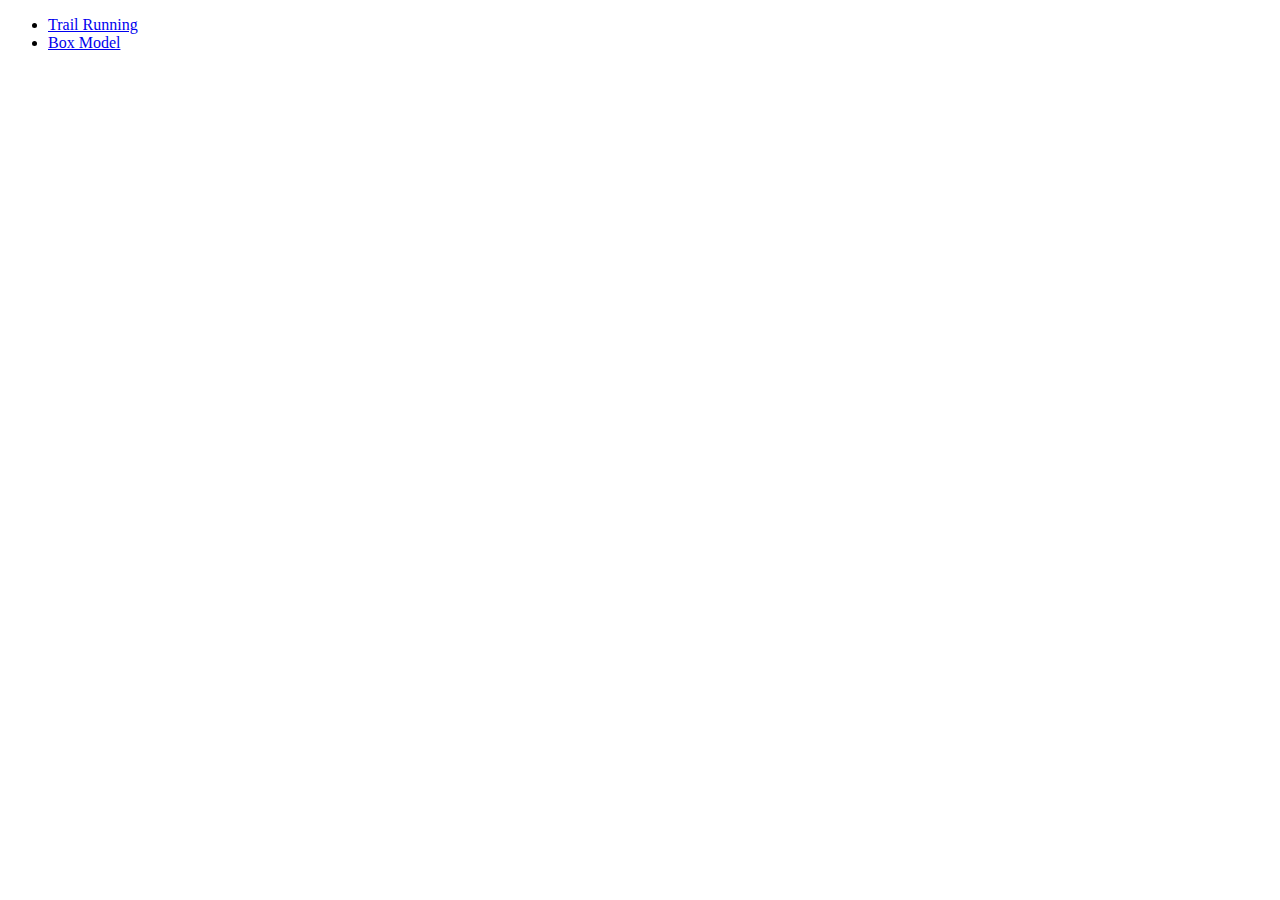
<file: index.html>
<!doctype html>
<html lang="en-US">

<head>
<meta charset="UTF-8">

<title>The CSS Box Model</title>

<meta name="description" content="A brief overview of CSS box models">
<meta name="keywords" content="CSS, HTML, Website">
<meta name="author" content= "Adrian Arellano">
<meta name="viewport" content="width=device-width, initial-scale=1.0">
</head>
<body>
<ul>
<li><a href ="Running_3.html">Trail Running</a></li>
<li><a href ="Box_Model_.html">Box Model</a></li>
</ul>
</body>
</html>
</file>
